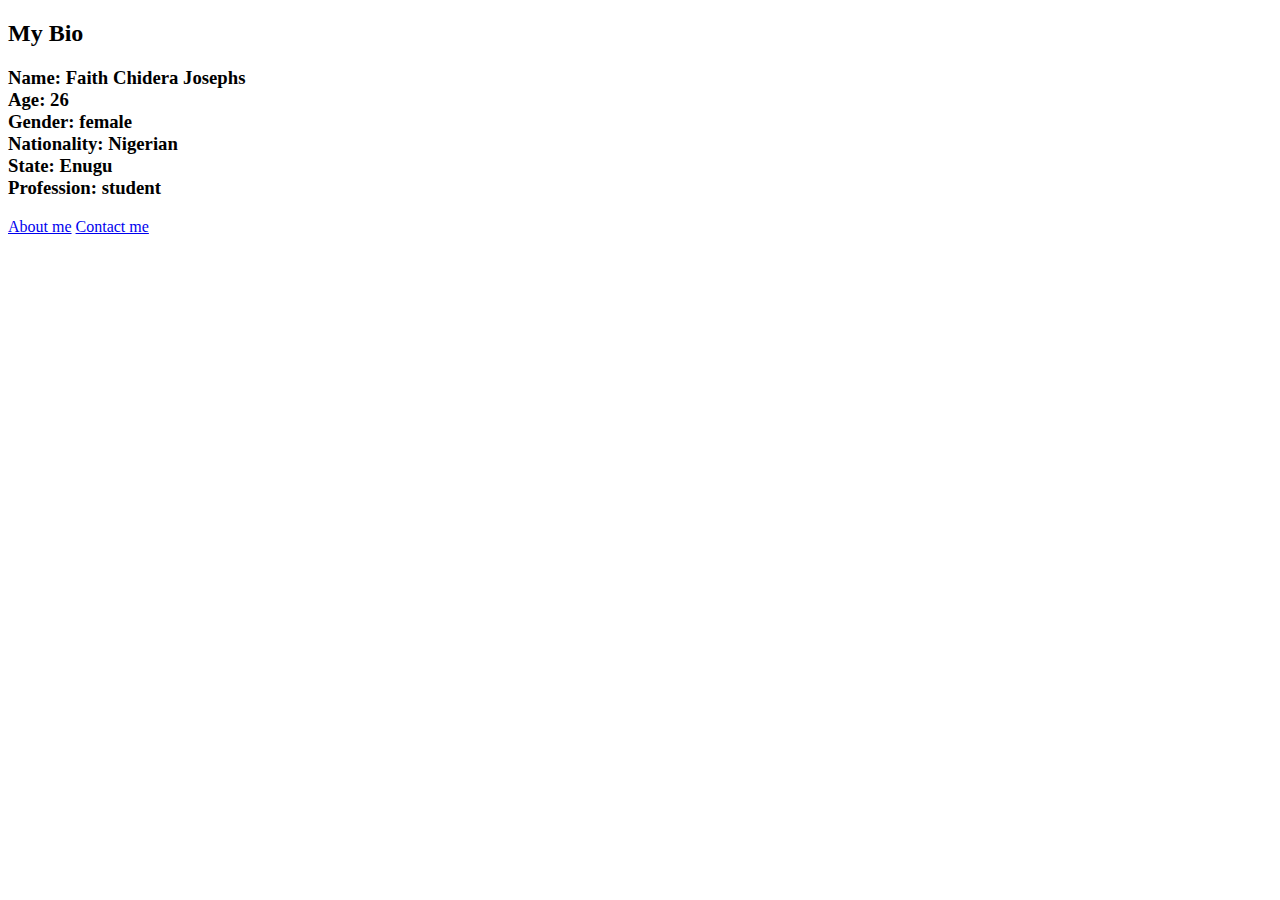
<file: profile/public/index.html>
<!DOCTYPE html>
<html lang="en">
<head>
    <meta charset="UTF-8">
    <meta http-equiv="X-UA-Compatible" content="IE=edge">
    <meta name="viewport" content="width=device-width, initial-scale=1.0">
    <title>Portfolio</title>
    
</head>
<body>
    <h2>My Bio</h2>
    <h3>
        Name: Faith Chidera Josephs <br>
        Age: 26 <br>
        Gender: female <br>
        Nationality: Nigerian <br>
        State: Enugu <br>
        Profession: student
    </h3>
    <a href="about.html">About me</a>
    <a href="contact.html">Contact me</a>
</body>
</html>
</file>
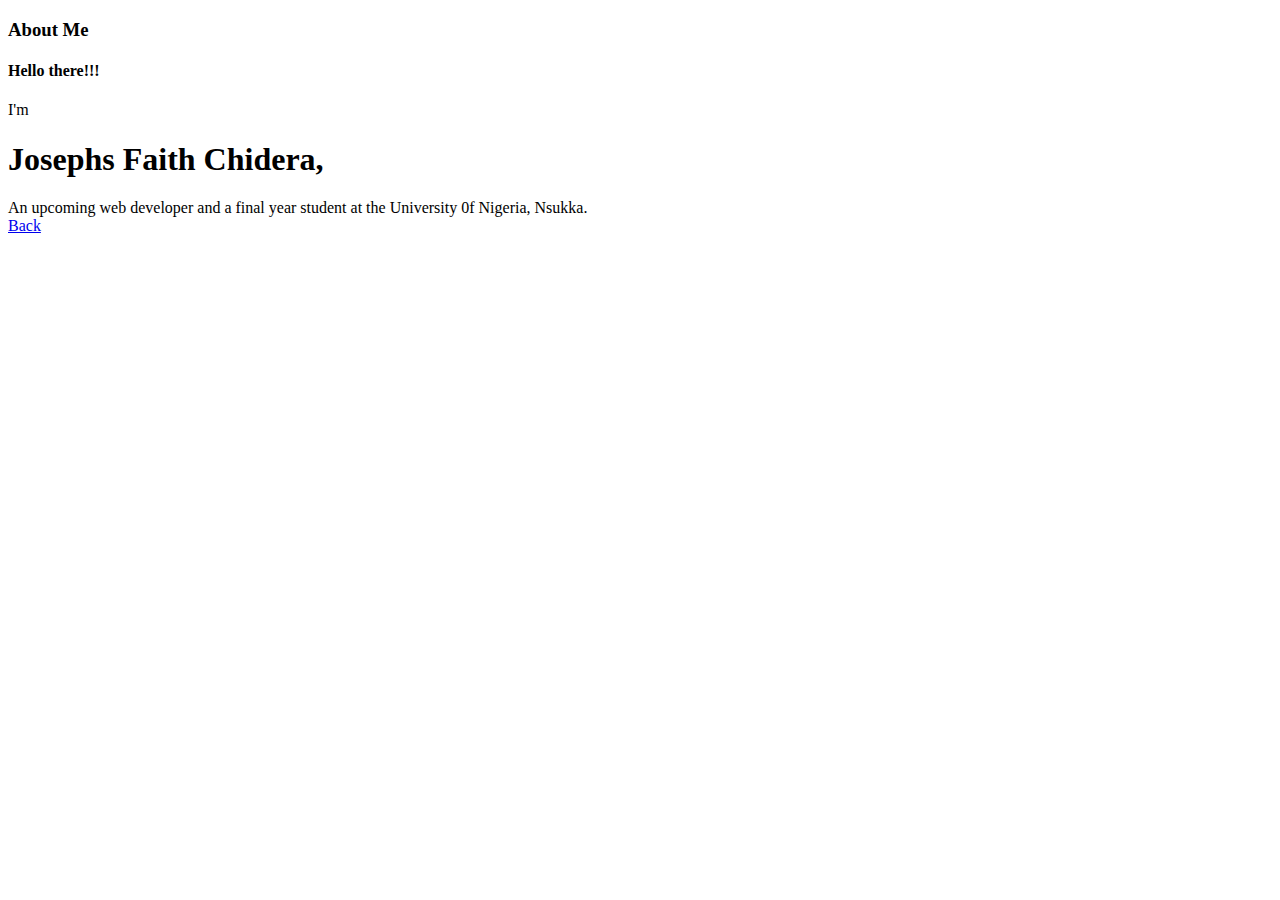
<file: profile/public/about.html>
<!DOCTYPE html>
<html lang="en">
<head>
    <meta charset="UTF-8">
    <meta http-equiv="X-UA-Compatible" content="IE=edge">
    <meta name="viewport" content="width=device-width, initial-scale=1.0">
    <title>Portfolio</title>
</head>
<body>
    <h3>About Me</h3>
    <h4>Hello there!!!</h4>
    <span>I'm <h1>Josephs Faith Chidera,</h1> An upcoming web developer and a final year student at the University 0f Nigeria, Nsukka.</span> <br>
    <a href="index.html">Back</a>
</body>
</html>
</file>
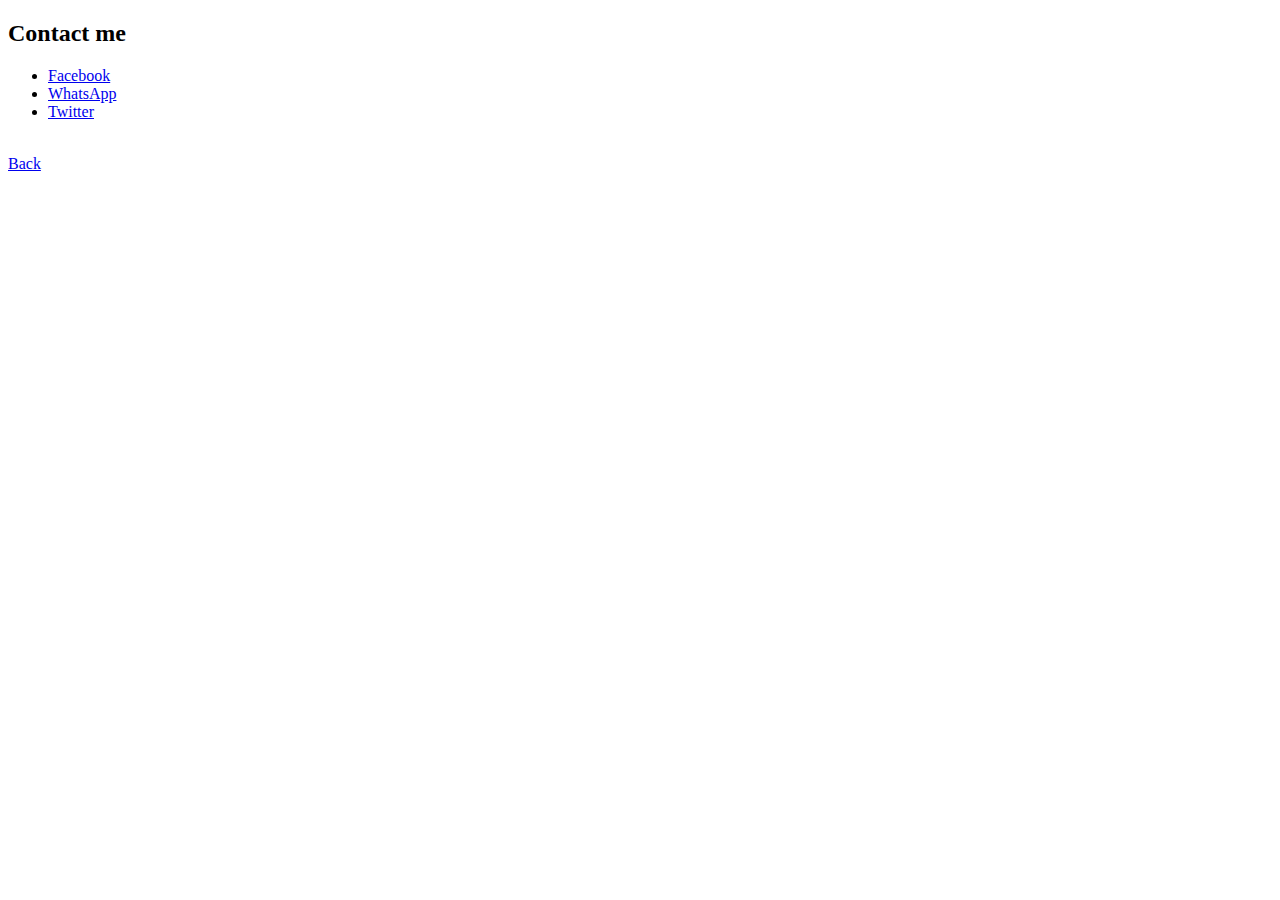
<file: profile/public/contact.html>
<!DOCTYPE html>
<html lang="en">
<head>
    <meta charset="UTF-8">
    <meta http-equiv="X-UA-Compatible" content="IE=edge">
    <meta name="viewport" content="width=device-width, initial-scale=1.0">
    <title>portfolio</title>
</head>
<body>
    <h2>Contact me</h2>
    <ul>
        <li><a href="#">Facebook</a></li>
        <li><a href="#">WhatsApp</a></li>
        <li><a href="#">Twitter</a></li>
    </ul> <br>
    <a href="index.html">Back</a>
</body>
</html>
</file>
